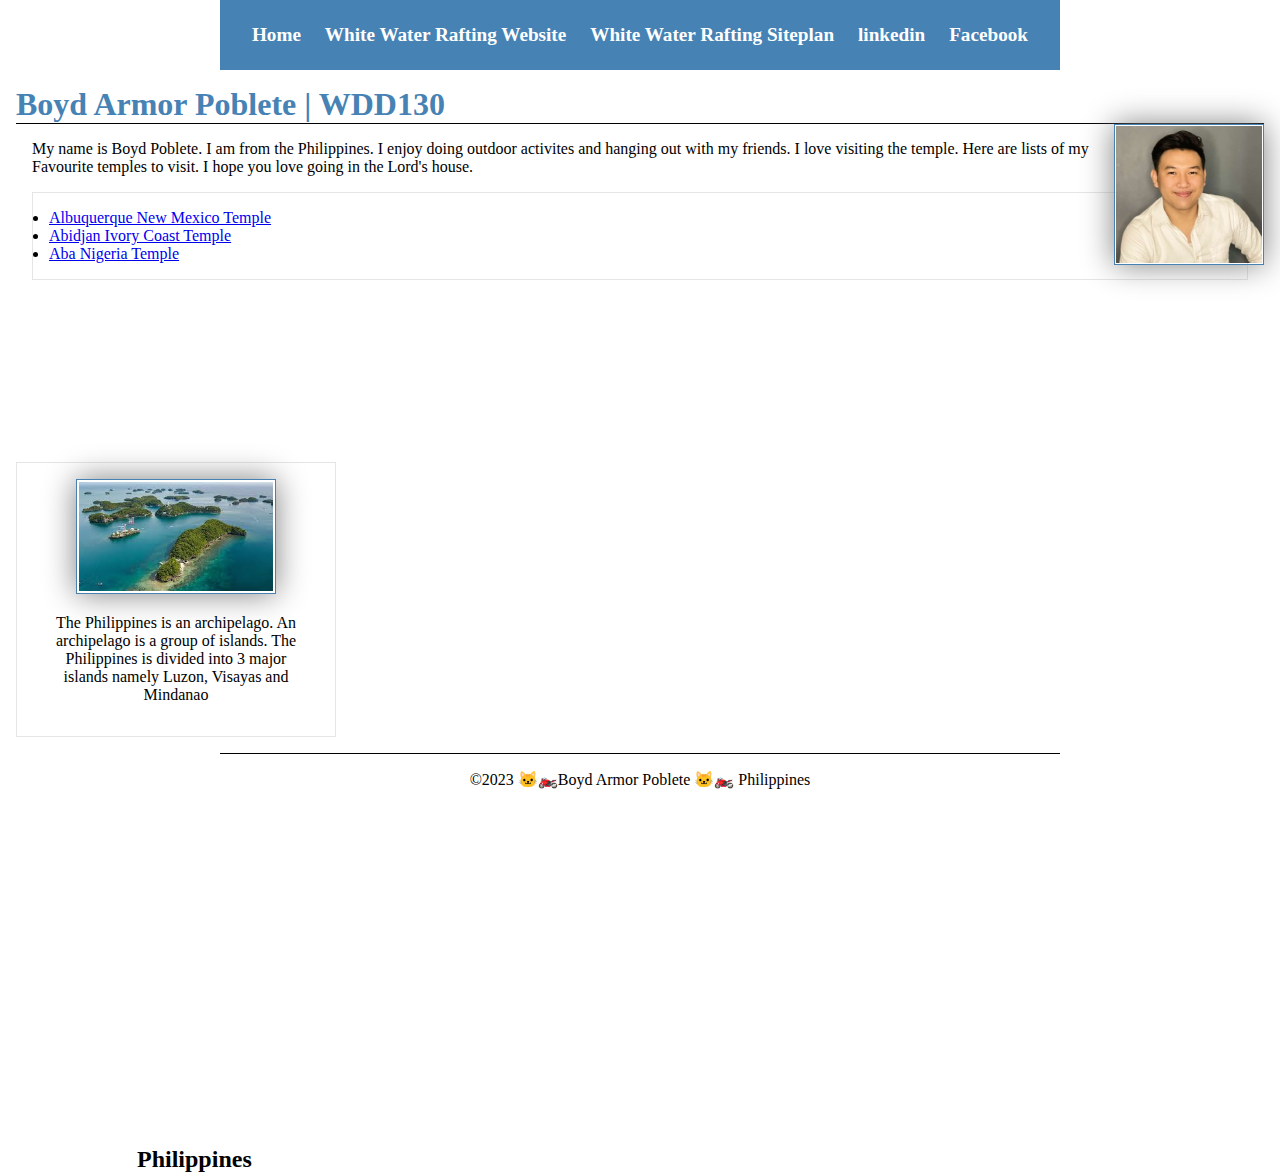
<file: index.html>
<!DOCTYPE html>
<html lang="en-US">
  
  <head>
    <meta charset="utf-8">
    <meta name="viewport" content="width=device-width,inital-scale=1.0">
    <title>Boyd Armor Poblete | WDD130</title>
    <meta name="description" content="Welcome to Web Fundamentals. The purpose of this page is for me to pass this course with flying colours.">
    <meta name="author" content="Boyd Poblete">
    <link rel="stylesheet" href="styles/styles.css">
  </head>

  <body>
    <header>
      <nav>
      <a href="#">Home</a>
      <a href="wwr/">White Water Rafting Website</a>
      <a href="wwr/site-plan-rafting.html">White Water Rafting Siteplan</a>
      <a href="https://www.linkedin.com/in/boydpoblete/">linkedin</a>
      <a href="https://www.facebook.com/budyooong">Facebook</a>
      </nav>
    </header>

    <main>
      <h1>Boyd Armor Poblete | WDD130</h1>
      <img src="images/profile.jpg" alt="Hi, I'm Boyd Armor" width="200">
      <p>My name is Boyd Poblete. I am from the Philippines. I enjoy doing outdoor activites and hanging out with my friends.
        I love visiting the temple. Here are lists of my Favourite temples to visit. I hope you love going in the Lord's house.
        </p>
      <ul class="box">
        <li><a href="https://www.churchofjesuschrist.org/temples/details/albuquerque-new-mexico-temple?lang=eng" target="_blank"> Albuquerque New Mexico Temple</a></li>
        <li><a href="https://www.churchofjesuschrist.org/temples/details/abidjan-ivory-coast-temple?lang=eng" target="_blank"> Abidjan Ivory Coast Temple</a></li>
        <li><a href="https://www.churchofjesuschrist.org/temples/details/aba-nigeria-temple?lang=eng" target="_blank"> Aba Nigeria Temple</a></li>
      </ul>
    </main>

    <aside class="box"> 
      <h2>Philippines</h2>
      <img src="images/ph.jpg" alt="promised isLAND">
      <p>The Philippines is an archipelago. An archipelago is a group of islands. The Philippines is divided into 3 major islands namely Luzon, Visayas and Mindanao</p>
    </aside>

    <footer>
      <p>©2023 🐱‍🏍Boyd Armor Poblete 🐱‍🏍 Philippines </p>
    </footer>
  </body>
  
</html>
</file>
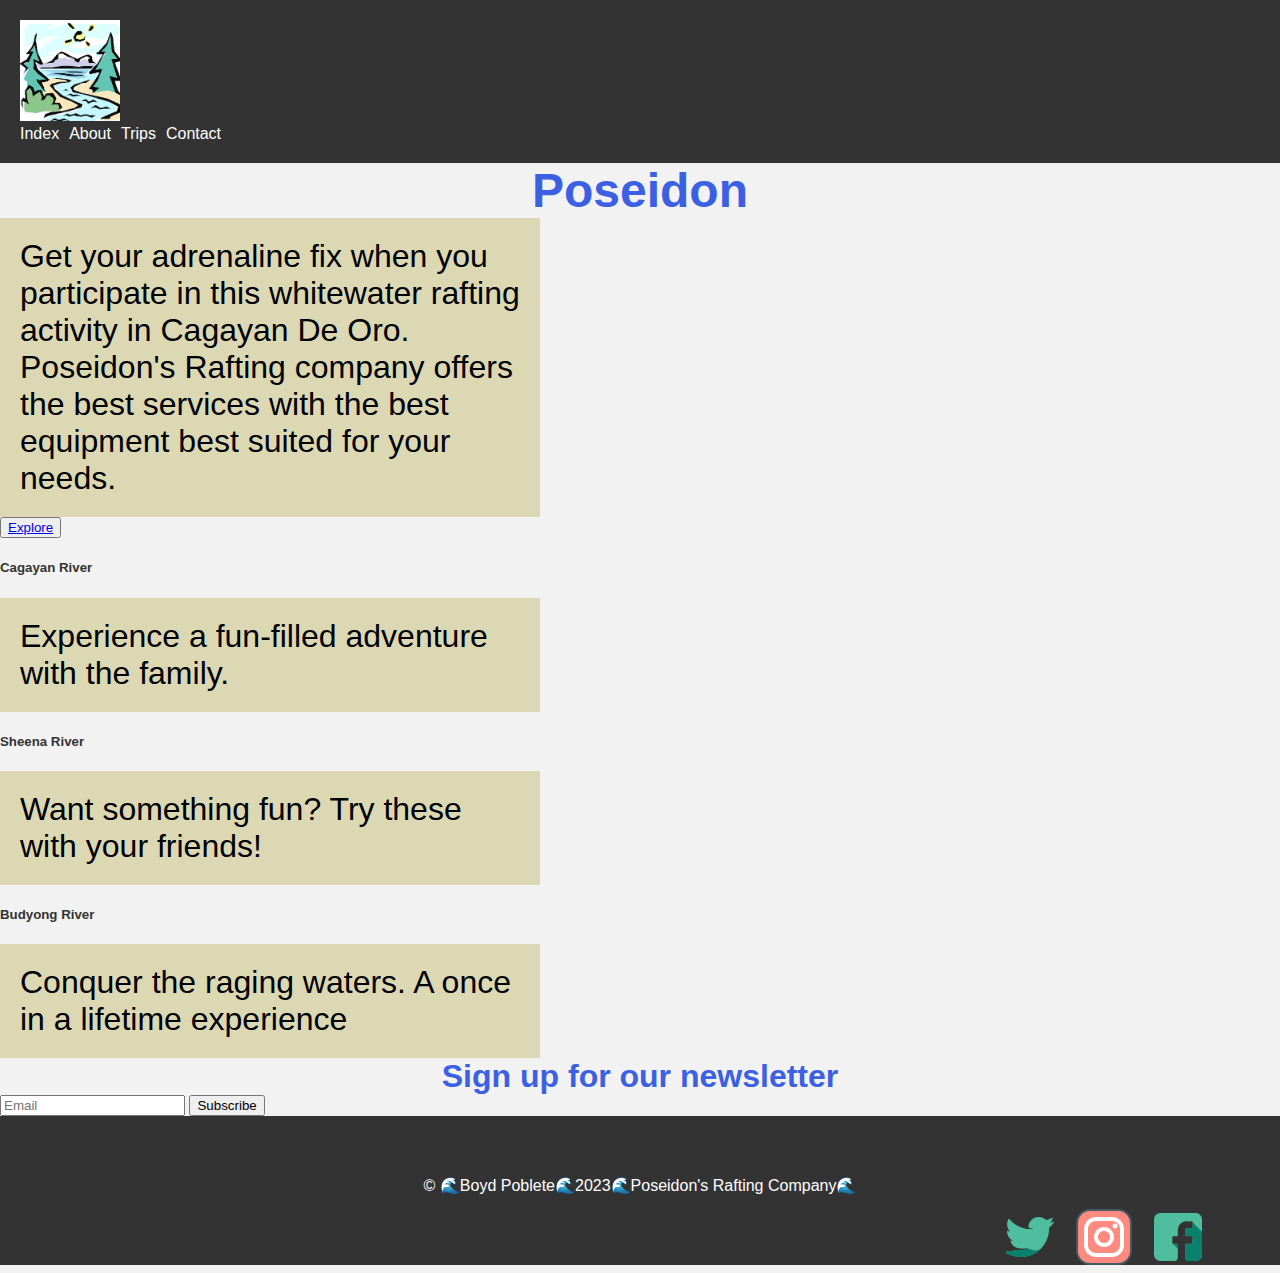
<file: wwr/index.html>
<!DOCTYPE html>
<html lang="en-US">
<head>
<meta charset="utf-8" />
<meta name="viewport" content="width=device-width, initial-scale=1">
<meta name="author" content="Boyd Poblete">
<meta name="description" content="The Home page aims to encourage visitors to view the website and
  and to have a glimpe of what the company has to offer.">
<title>Home | Boyd Poblete | Poseidon's Rafting Company</title>
<link rel="stylesheet" href="styles/rafting.css">
</head>
<body>

<header>
    <img src="images/logo.gif" alt="Rafting Site Logo">
    <nav>
        <ul>
          <li><a href="https://armorboyd.github.io/wdd130/wwr/index.html">Index</a></li> 
          <li><a href="https://armorboyd.github.io/wdd130/wwr/about.html">About</a></li> 
          <li><a href="https://armorboyd.github.io/wdd130/wwr/trips.html">Trips</a></li> 
          <li><a href="https://armorboyd.github.io/wdd130/wwr/contact.html">Contact</a></li> 
        </ul>
    </nav>
</header>
  <main>
    
    <div class="container">
    <div class="row">
      <div class="col">
        <h1>Poseidon</h1>
        <p>Get your adrenaline fix when you participate in this whitewater rafting activity in Cagayan De Oro. Poseidon's Rafting
           company offers the best services with the best equipment best suited for your needs. </p>
          <button type="button"><a href="https://armorboyd.github.io/wdd130/wwr/trips.html"> Explore</a></button>
      </div>
      <div class="col">
        <div class="card card1">
          <h5>Cagayan River</h5>
          <p>Experience a fun-filled adventure with the family.
          </p>
        </div>
        <div class="card card2">
          <h5>Sheena River</h5>
          <p>Want something fun? Try these with your friends!</p>
        </div>
        <div class="card card3">
          <h5>Budyong River</h5>
          <p>Conquer the raging waters. A once in a lifetime experience </p>
        </div>
        
      </div>
    </div>
    <div class="newsletter-form">
      <h2>Sign up for our newsletter</h2>
      <form>
        <input type="email" name="email" placeholder="Email">
        <input type="submit" value="Subscribe">
      </form>
    </div>
  </div>
    
  </main>
  
  <footer>
    © 🌊Boyd Poblete🌊2023🌊Poseidon's Rafting Company🌊
    <nav class="sociallinks"> 
        <a href="https://facebook.com">
        <img src="images/fb.png" alt="FB" >
        </a>    
        <a href="https://instagram.com" >
        <img src="images/ig.png" alt="Insta">
        </a>
        <a href="https://twitter.com" >
        <img src="images/twit.png" alt="Tweet">
        </a>
    </nav>
  
  </a>

</footer>

</body>
</html>
</file>
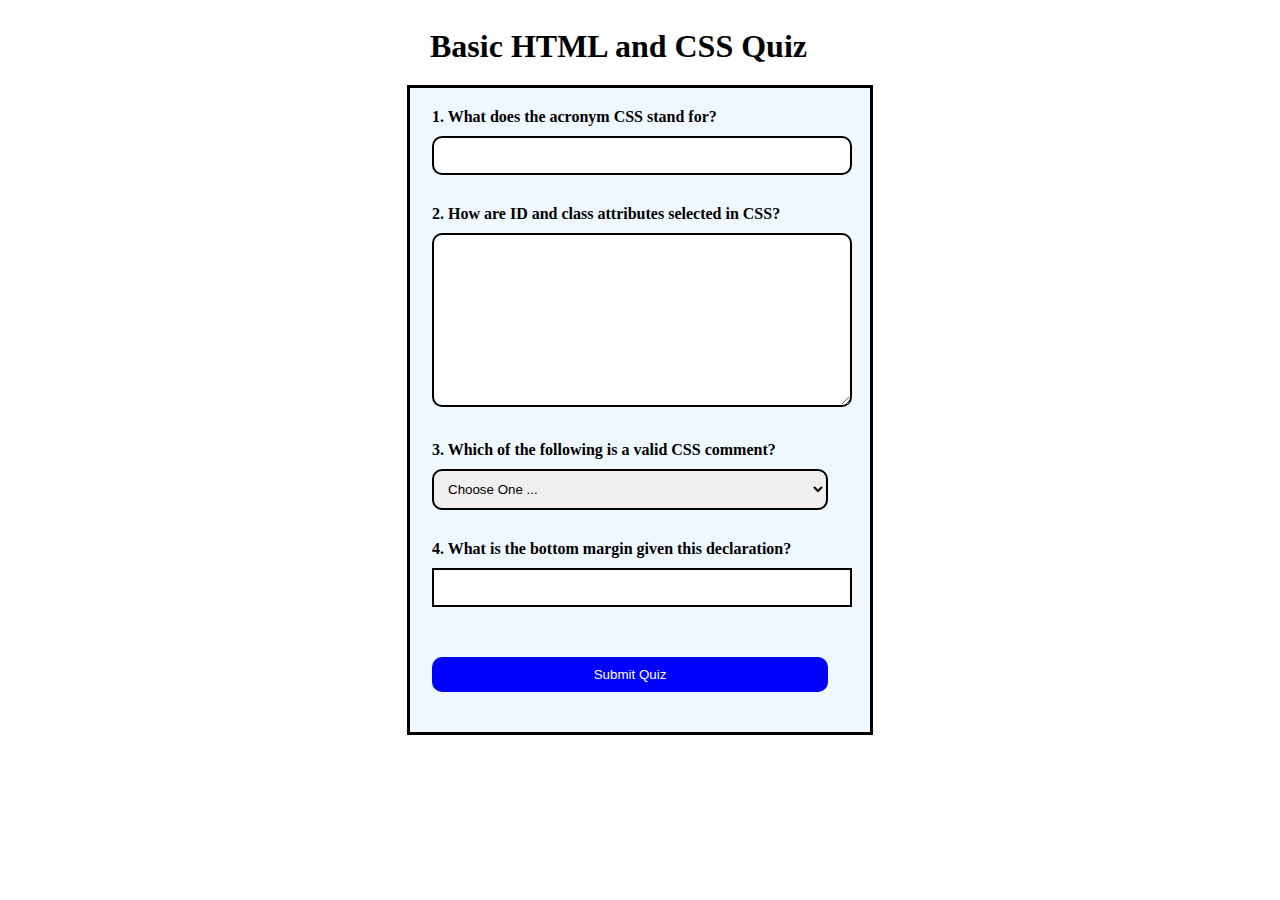
<file: quiz.html>
<!DOCTYPE html>
<html lang="en-US">
<head>
<title>Basic HTML and CSS Quiz</title>
<link rel="stylesheet" href="styles/quiz.css">
<style></style>
</head>
<body>
<main>
    <h1>Basic HTML and CSS Quiz</h1>
    <form>
        <fieldset>
            <label for="Q1">1. What does the acronym CSS stand for?</label>
            <input type="text" id="Q1" name="Q1">
            <label for="Q2">2. How are ID and class attributes selected in CSS?</label>
            <textarea name="Q2" id="Q2" cols="20" rows="10"></textarea>
            <label for="Q3">3. Which of the following is a valid CSS comment?</label> 
            <select name="Q3" id="Q3"><option value="" selected disabled>Choose One ...</option>
            <option value="With Values">With</option>
            <option value="Without Values">Without</option>
            <option value="Values">Value</option>
            </select>
            <label for="Q4">4. What is the bottom margin given this declaration?</label>
            <input type="number" id="Q4" name="Q4">
            <button type="submit">Submit Quiz</button>
        </fieldset>
    </form>
</main>
</body>
</html>
</file>
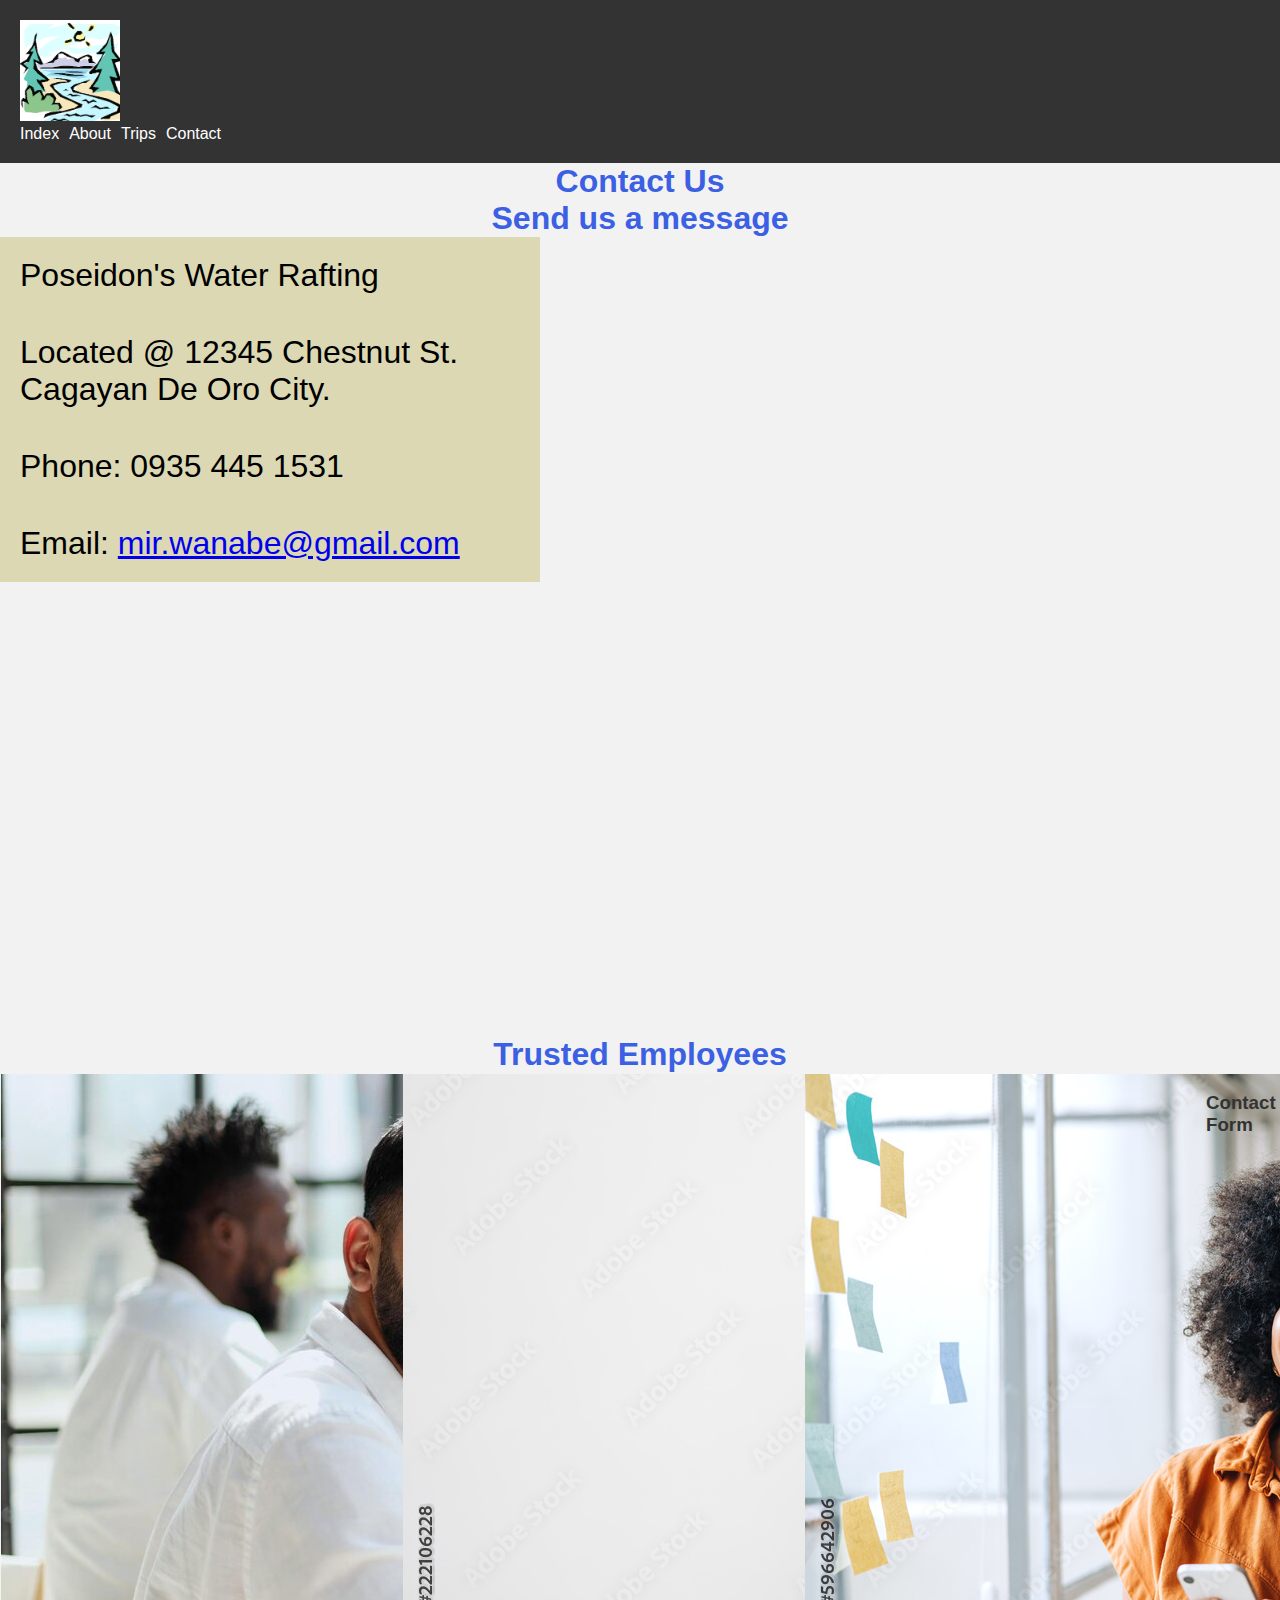
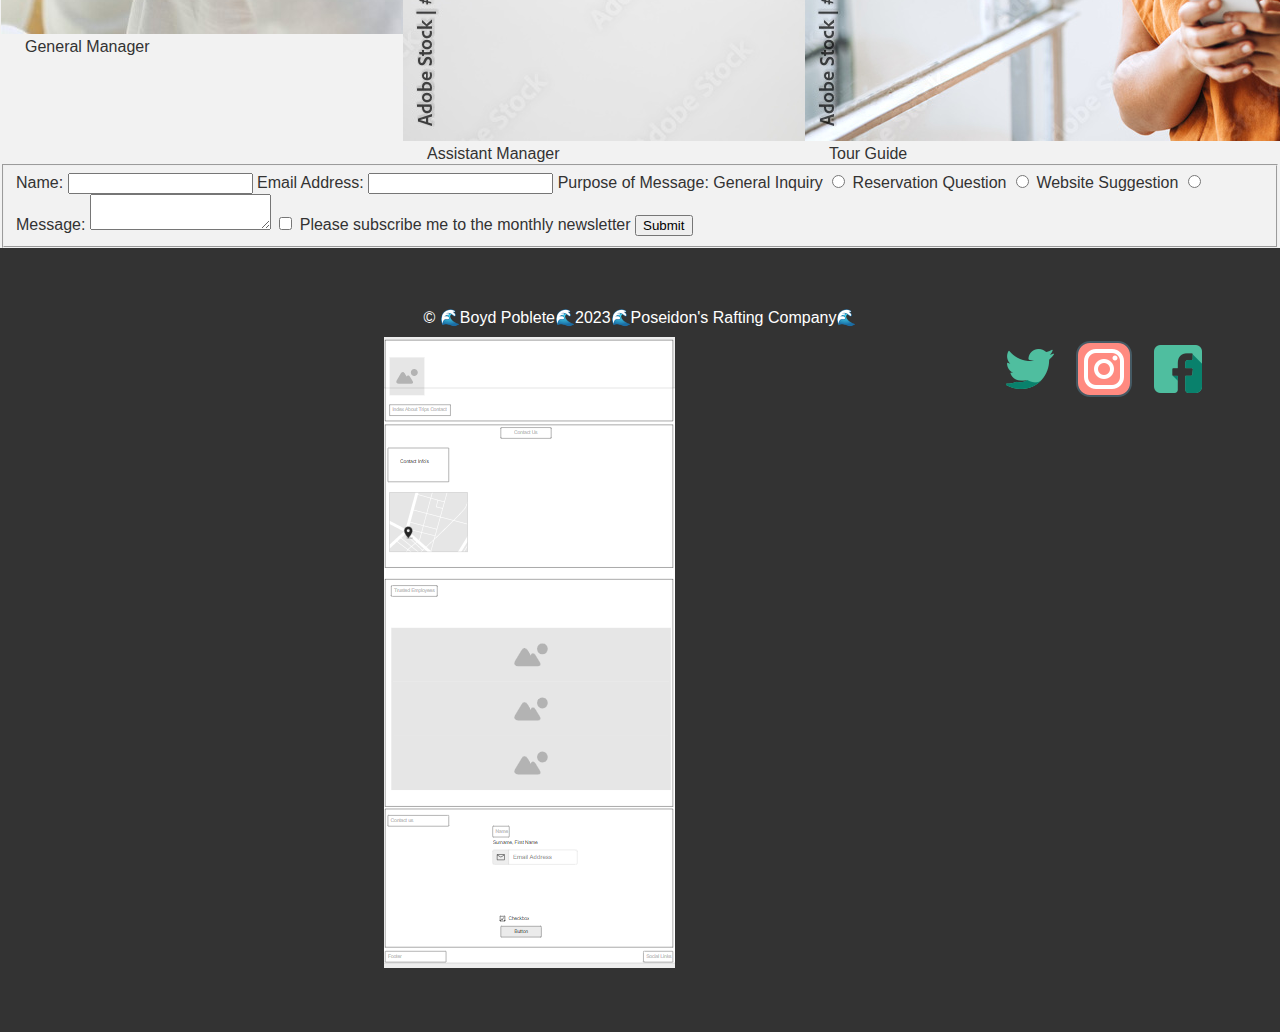
<file: wwr/contact.html>
<!DOCTYPE html>
<html lang="en-US">
<head>
<meta charset="utf-8" />
<meta name="viewport" content="width=device-width, initial-scale=1">
<meta name="Author" content="Boyd Poblete">
<meta name="description" content="The Contact Us page aims to provide visitors the location,
  contact number, and email of the company. It also has a contact form below.">
<title>Contact Us | Poseidon's Rafting Company</title>
<link rel="stylesheet" href="styles/rafting.css">
</head>
<body>

<header>
    <img src="images/logo.gif" alt="Rafting Site Logo">
    <nav>
        <ul>
          <li><a href="https://armorboyd.github.io/wdd130/wwr/index.html">Index</a></li> 
          <li><a href="https://armorboyd.github.io/wdd130/wwr/about.html">About</a></li> 
          <li><a href="https://armorboyd.github.io/wdd130/wwr/trips.html">Trips</a></li> 
          <li><a href="https://armorboyd.github.io/wdd130/wwr/contact.html">Contact</a></li>
        </ul>
    </nav>
</header>

<main>
    <div class="contact">
    <h2> Contact Us</h2>
    <h2> Send us a message</h2>
    <p>Poseidon's Water Rafting</p>
    <p>Located @ 12345 Chestnut St. Cagayan De Oro City.</p>
    <p>Phone: 0935 445 1531</p>
    <p>Email: <a href="mailto:mir.wanabe@gmail.com">mir.wanabe@gmail.com</a></p>
    
    <div class="map">
        <iframe src="https://www.google.com/maps/embed?pb=!1m14!1m8!1m3!1d15791.904846407602!2d124.5966114!3d8.3051624!3m2!1i1024!2i768!4f13.1!3m3!1m2!1s0x32ff86757a34a90d%3A0x91d3c6b38fa98df2!2sCDO%20White%20Water%20Rafting!5e0!3m2!1sen!2sph!4v1685001096999!5m2!1sen!2sph"
         width="600" height="450" style="border:0;" allowfullscreen="" loading="lazy" referrerpolicy="no-referrer-when-downgrade">
        </iframe>
    </div>
    <section class="employee">
        <h2>Trusted Employees</h2>
        <figure>
          <img src="images/happy1.jpg" alt="General Manager" >
          <figcaption class="ranks">General Manager</figcaption>
        </figure>
        <figure>
            <img src="images/happy2.jpg" alt="Assistant Manager" >
            <figcaption class="ranks">Assistant Manager</figcaption>
        </figure>
         <figure>
            <img src="images/happy3.jpg" alt="Tour Guide" >
            <figcaption class="ranks">Tour Guide</figcaption>
        </figure>
    </section>
    </div>
    <section>
        
  <form class="feedback">
    <h3>Contact Form</h3>
    <fieldset>
    <label for="name">Name:</label>
    <input type="text" id="name" name="name" required>
    
    <label for="email">Email Address:</label>
    <input type="text" id="email" name="email" required>
    
    <label for="purpose">Purpose of Message:</label>
    <label for="inquiry">General Inquiry</label>
    <input type="radio" id="inquiry" name="purpose" value="General Inquiry" required>
    
    
    <label for="reservation">Reservation Question</label>
    <input type="radio" id="reservation" name="purpose" value="Reservation Question" required>
    
    <label for="suggestion">Website Suggestion</label>
    <input type="radio" id="suggestion" name="purpose" value="Website Suggestion" required>
    
    
    <label for="message">Message:</label>
    <textarea id="message" name="message" required></textarea>
    
    <input type="checkbox" id="newsletter" name="newsletter" value="subscribe">
    <label for="newsletter">Please subscribe me to the monthly newsletter</label>
    
    <button type="submit">Submit</button>
    </fieldset> 
  </form>
    </section>
</main>

<footer>
    © 🌊Boyd Poblete🌊2023🌊Poseidon's Rafting Company🌊
    <nav class="sociallinks"> 
        <a href="https://facebook.com">
        <img src="images/fb.png" alt="FB" >
        </a>    
        <a href="https://instagram.com" >
        <img src="images/ig.png" alt="Insta">
        </a>
        <a href="https://twitter.com" >
        <img src="images/twit.png" alt="Tweet">
        </a>
    </nav>
  <a href="https://app.moqups.com/ALnDuJ1IBv4GNtgbOB7wCv8xueTaQL28/view/page/ad64222d5">
    <img src="images/wireframe.png" alt="Contact Us Wireframe">
  </a>

</footer>

</body>
</html>
</file>
<file: styles/styles.css>
* {
    margin: 0;
    padding: 0;
    box-sizing: border-box;
}
nav {
    background-color: steelblue;
    padding: 10px;
}

nav a {
    color: white;
    display: block;
    padding: 20px;
}

h1 {
    color: steelblue; 
    border-bottom: 1px solid #000;
    
}

img {
    width: 150px;
    height: auto;
    border: 1px solid steelblue;
    padding: 2px;
    box-shadow: 0 0 30px gray;
}

p {
    padding: 10px;
}



main {
    padding-bottom: 150px;
    grid-column: 2/3;
    margin: 1rem;
    
}
aside {
    width: 20rem;
    margin: 1rem;
    border: 1px solid rgba(0,0,0,0.2); 
    padding: 1rem;
    background-color: #eee;
    color: black;
    text-align: center;
    position: relative;
    grid-column: 1/2;
    grid-row: 1/2;
}

aside img {
    width: 200px;
    height: auto;
}

main img {
    width: 150px;
    height: auto;
    border: 1px solid steelblue;
    padding: 1px;
    box-shadow: 0 0 30px gray;
    float: right;
    margin: 0 0 1rem 1rem;
    
} 

p { 
    padding: 0;
    margin: 1rem;

}

.indent {
    padding-left: 1rem;
}

footer {
    margin-top: 1rem;
    border-top: 1px solid #000;
    text-align: center;
}
/* Class Selectors */
.box {
    margin: 1rem;
    border: 1px solid rgba(0,0,0,0.1);
    padding: 1rem;
    background-color: #fff;
    color: #000;
    
}

aside{
    width: 20em;
    text-align: center;
    
}

aside h2 {
    position: absolute;
    top: 683px;
    left: 120px;
}

header, .grid, footer {
    max-width: 840px;
    margin: 0 auto;
}

.grid {
    display: grid;
    align-items: center;
}
nav {
    background-color: steelblue;
    padding: 1rem;
    display: flex;
    justify-content: space-evenly;
    align-items: center;
}

nav a {
    display: block;
    padding: 0.5rem;
    text-decoration: none;
    font-size: 1.2rem;
    font-weight: 700;
    color: #fff;
}
</file>
<file: wwr/styles/rafting.css>
@import url('https://fonts.googleapis.com/css2?family=Instrument+Serif&family=Roboto:wght@500&display=swap');



:root {
    --primary-color: #fff;
    --secondary-color: #a6d9f7;
    --accent1-color: #3b60e4;
    --accent2-color: #86cd82;
    --accent-color: #DBD8B3;


    --heading-font:var(--primary-color), serif;
    --paragraph-font:var(--accent1-color), serif;

    --nav-background-color:var(--secondary-color);
    --nav-link-color:var(--primary-color);
    --nav-hover-link-color:var(--secondary-color);
    --nav-hover-background-color:var(--accent2-color);
}

/* Reset default margin and padding */
body, h1, h2, p, figure, ul, li {
    margin: 0;
    padding: 0;
  }
  
  /* Set background color and text color */
  body {
    background-color: #f2f2f2;
    color: #333;
    font-family: Arial, sans-serif;
  }
  
  /* Header styling */
  header {
    background-color: #333;
    color: #fff;
    padding: 20px;
  }
  
  header img {
    width: 100px;
    height: auto;
  }
  
  nav ul {
    list-style: none;
    display: flex;
  }
  
  nav ul li {
    margin-right: 10px;
  }
  
  nav ul li a {
    color: #fff;
    text-decoration: none;
  }
nav ul li:hover {
    background-color: #a6d9f7;
}

.hero {
    background-image: url("splash.jpg");
    background-repeat: no-repeat;
    background-size: cover;
    background-position: center center;
    height: 600px;
}

h1{
    color: var(--accent1-color);
    text-align: center;
    font-size: 3rem;
}

h2{
    color: var(--accent1-color);
    text-align: center;
    font-size: 2rem;
}

.three{
    height: 1200px;
}

.three img{
    margin: 10px;
    float: left;
    width: 400px;
    padding: 15px;
}


p{
    width: 500px;
    height: auto;
    margin-top: auto;
    padding: 20px;
    background-color: white;
    color: black;    
    font-size: 2rem;
    background-color: #DBD8B3;
}

  /* Footer styling */
  footer {
    background-color: #333;
    color: #fff;
    padding: 60px;
    text-align: center;
  }
  
  .sociallinks {
    margin-top: 10px;
  }
  
  .sociallinks a {
    margin-right: 10px;
    float: right;
  }


figure{
    margin: auto;
    float: left;
    width: 400px;
    padding: 1px;
}

figcaption {
    margin-left: 1.5rem;
}
</file>
<file: styles/quiz.css>
form {
  width: 100%;
  max-width: 400px;
  margin: 0 auto;
  padding: 20px;
  background-color: aliceblue;
  border: solid;
  padding-right: 40px;
}

fieldset {
  margin-bottom: 20px;
  border: none;
  padding: 0;
}

label {
  display: block;
  margin-bottom: 10px;
  font-weight: bold;
}

input[type="text"],
textarea {
  width: 100%;
  padding: 10px;
  border: 2px solid;
  border-radius: 10px;
  margin-bottom: 30px;
}

select {
  width: 100%;
  padding: 10px;
  border: 2px solid;
  border-radius: 10px;
  margin-bottom: 30px;
}

button[type="submit"] {
  background-color: blue;
  color: white;
  padding: 10px 20px;
  width: 100%;
  border-radius: 10px;
  border: none;
  cursor: pointer;
}

input[type="number"] {
  width: 100%;
  margin-bottom: 50px;
  padding: 10px;
  border: 2px solid;
}

button[type="submit"]:hover {
  background-color: #45a049;
}

button[type="submit"]:focus {
  outline: none;
}

h1 {
  width: 100%;
  max-width: 400px;
  margin: 0 auto;
  padding: 20px;
  padding-right: 40px;
}
</file>
